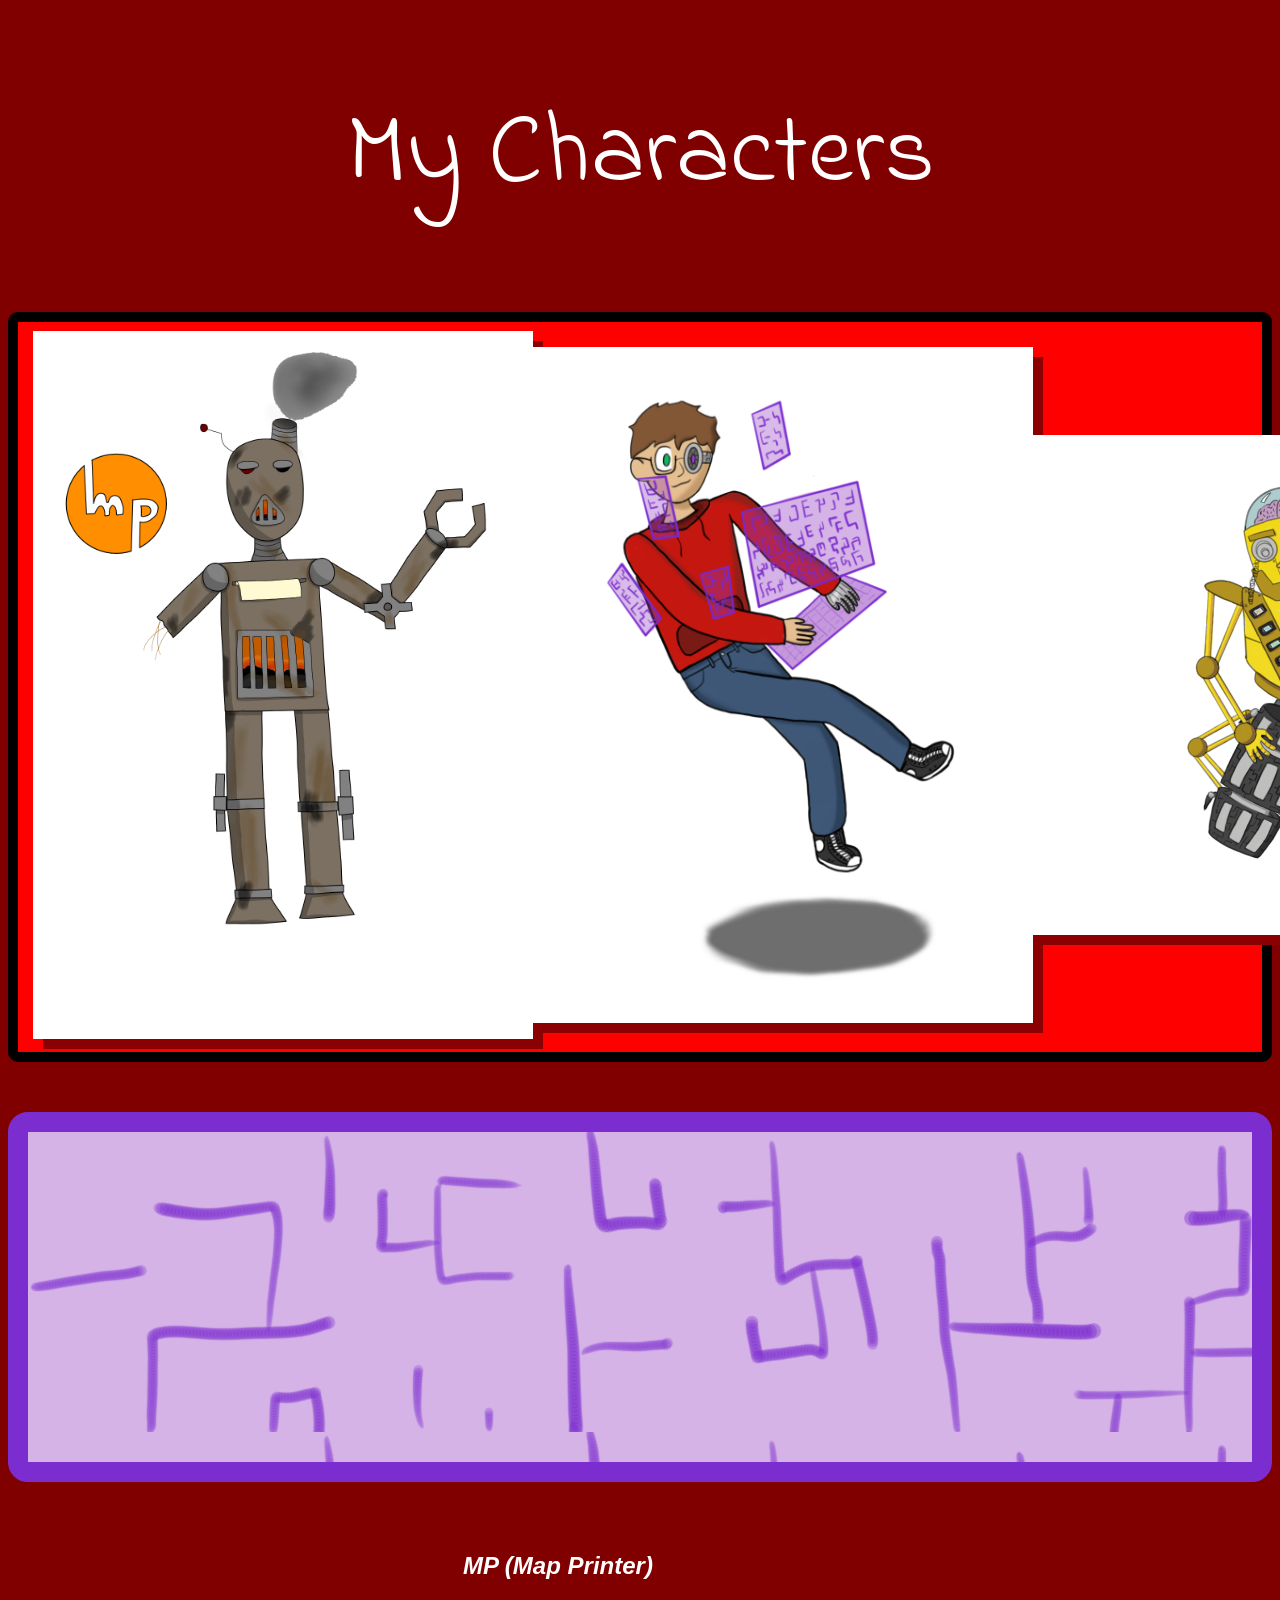
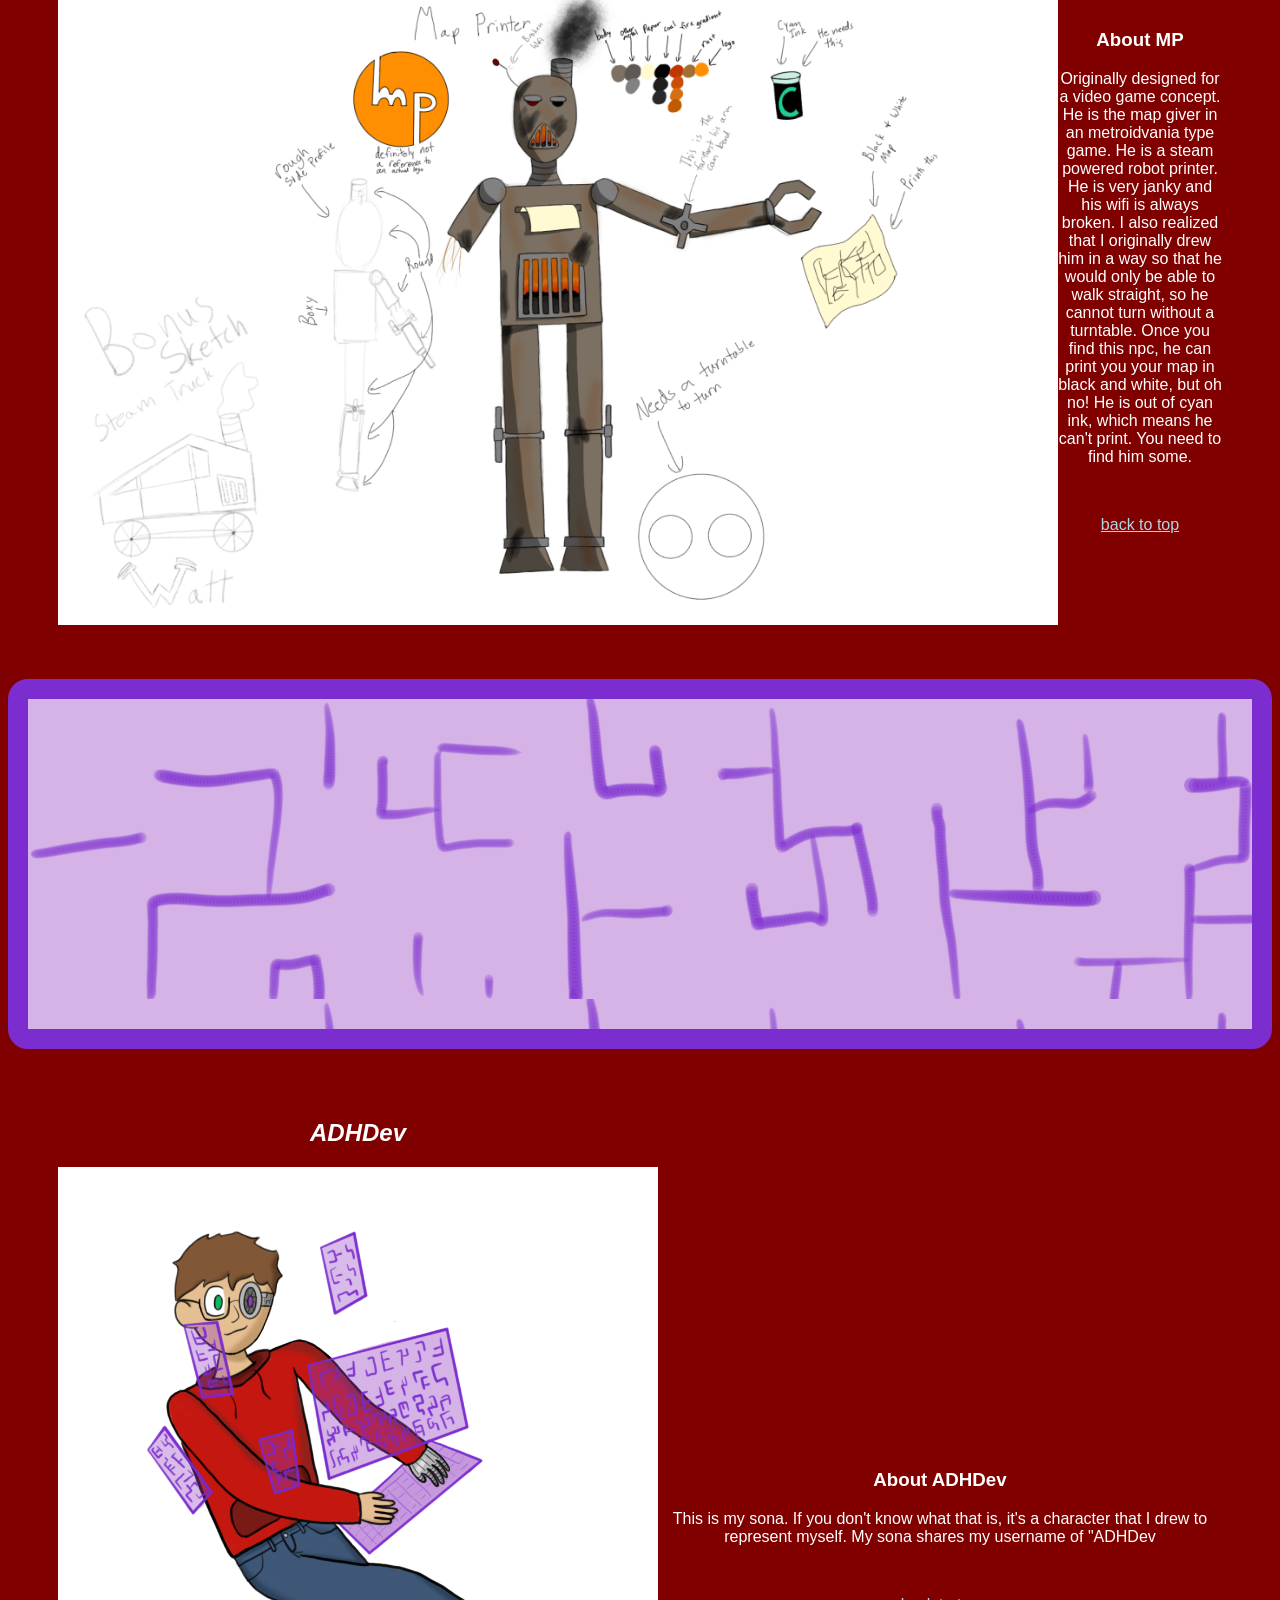
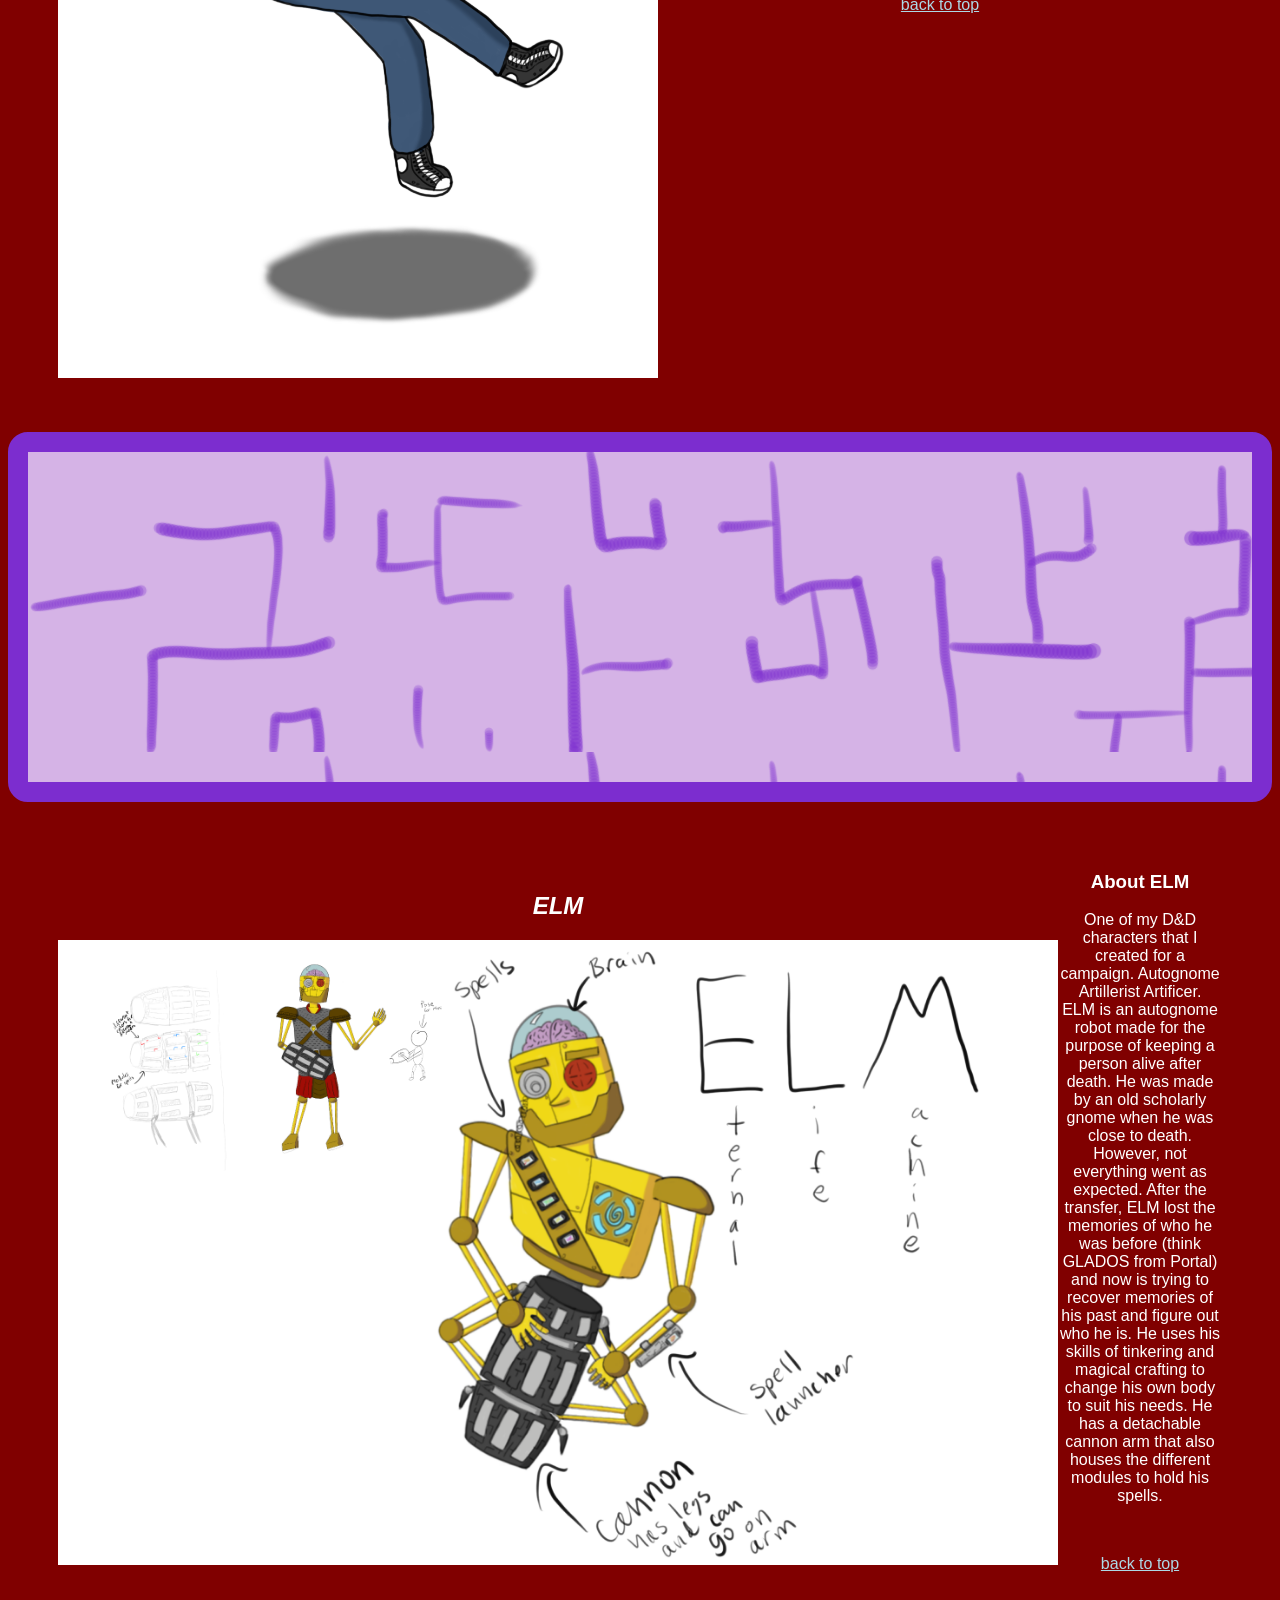
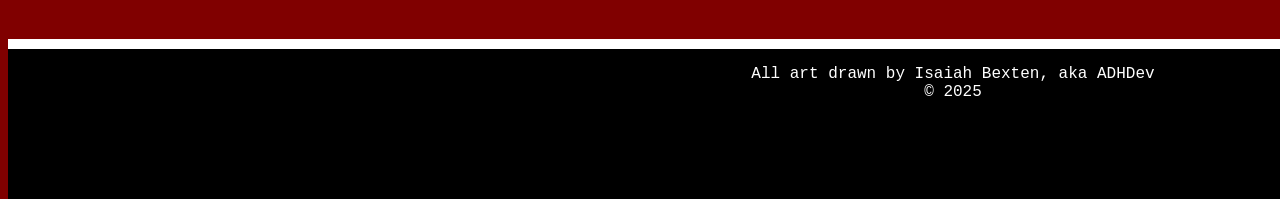
<file: school/web languages/project2/project-2_bexten.html>
<!DOCTYPE HTML>
<html lang="en-US">
    <head>
        <title>Project 2</title>
        <meta charset="utf-8">
        <meta name="viewport" content="width=device-width, initial-scale=1.0" />
        <style>
            @import url('https://fonts.googleapis.com/css2?family=Indie+Flower&display=swap');
            a
            {
                color:lightblue;
            }
            a:hover
            {
                cursor: url('images/CustomCursorSelect\ \(Custom\).png'), crosshair;   
            }
            h1 
            {
                font-size: 100px;
                color: white;
                text-align: center;
                font-weight: bolder;
                font-family: "Indie Flower", cursive;
                font-weight: 400;
                font-style: normal;
            }
            h2
            {
                font-style: italic;
            }
            #Character_images 
            {
                background: red; 
                height: 700px; 
                padding: 15px; 
                border: 10px; 
                border-style: solid; 
                border-color: black; 
                border-radius: 10px;
                display: flex;
                align-items: center;
                justify-content: space-evenly;
                position: relative;

            }
            #sectionbreak 
            {
                background-color: #D5B3E6; 
                background-image:url('images/HiPaint_1761240405815.png');
                height: 300px; 
                padding:15px; 
                border: 20px; 
                border-style: solid; 
                border-color: #7C2DCF; 
                border-radius: 20px;
                margin: 50px 0px;
            }
            #body 
            {
                cursor: url('images/CustomCursorPoint\ \(Custom\).png'), auto;
                background: maroon;
                font-family: 'Trebuchet MS', sans-serif, system-ui, ui-sans-serif;
            }
            #MPImg 
            {
                box-shadow: 10px 10px darkred;
            }
            #ADHDEVImg 
            {
                box-shadow: 10px 10px darkred;
            }
            #ELMImg 
            {
                box-shadow: 10px 10px darkred;
            }
            #info
            {
                text-align: center;
                color: white;
                display: flex;
                justify-content: center;
                justify-content: space-evenly;
                align-items: center;
                margin: 0px 50px;
            }
            #footer
            {
                height: 150px;
                background: black;
                text-align: center;
                color: white;
                border: 10px;
                border-top-style: solid;
                border-top-color: white;
                margin-top: 50px;
                font-family: 'Calibri', monospace;
                position:absolute;
                width: 1890px;
            }
        </style>
    </head>
    <body id = "body">
        <main>
        <section>
        <h1>My Characters</h1>
        <div id = "Character_images">
            <a href = "#MP"><img id = "MPImg" src = "images/MP.png" alt = "MP Drawing" style width = "500"></a>
            <a href = "#ADHDev"><img id = "ADHDEVImg" src = "images/ADHDev.png" alt = "ADHDev Drawing" style width = "500"></a>
            <a href = "#ELM"><img id = "ELMImg" src = "images/Elm.png" alt = "ELM Drawing" style width = "500"></a>
        </div>
        </section>
        <div id = "sectionbreak"></div>
        <section id = "MP">
            <div id = "info">
                <div>
                    <h2>MP (Map Printer)</h2>
                    <img src = "images/MPRef.png" alt = "MP Reference Sheet" style width = "1000px">
                </div>
                <div>
                    <h3>About MP</h3>
                    <p>Originally designed for a video game concept. He is the map giver in an metroidvania type game. He is a steam powered robot printer. He is very janky and his wifi is always broken. I also realized that I originally drew him in a way so that he would only be able to walk straight, so he cannot turn without a turntable. Once you find this npc, he can print you your map in black and white, but oh no! He is out of cyan ink, which means he can't print. You need to find him some. </p>
                    <br><a href="#Character_images"><p>back to top</p></a>
                </div>
            </div>
        </section>
        <div id = "sectionbreak"></div>
        <section id = "ADHDev">
            <div id = "info">
                <div>
                    <h2>ADHDev</h2>
                    <img src = "images/ADHDev.png" alt = "ADHDev Drawing" style width = "600px">
                </div>
                <div>
                    <h3>About ADHDev</h3>
                    <p>This is my sona. If you don't know what that is, it's a character that I drew to represent myself. My sona shares my username of "ADHDev</p>
                    <br><a href="#Character_images"><p>back to top</p></a>
                </div>
        </div>
        </section>
        <div id = "sectionbreak"></div>
        <section id = "ELM">  
            <div id = "info">
                <div>
                    <h2>ELM</h2>
                    <img src = "images/ElmRef.png" alt = "Elm Reference Sheet" style width = "1000px">
                </div>
                <div>
                    <h3>About ELM</h3>
                    <p>One of my D&D characters that I created for a campaign. Autognome Artillerist Artificer. <br> 
                    ELM is an autognome robot made for the purpose of keeping a person alive after death. He was made by an old scholarly gnome when he was close to death. However, not everything went as expected. After the transfer, ELM lost the memories of who he was before (think GLADOS from Portal) and now is trying to recover memories of his past and figure out who he is. He uses his skills of tinkering and magical crafting to change his own body to suit his needs. He has a detachable cannon arm that also houses the different modules to hold his spells.</p>
                    <br><a href="#Character_images"><p>back to top</p></a>
                </div>
            </div>
            </section>
            <footer id = "footer">
                <p>All art drawn by Isaiah Bexten, aka ADHDev<br>© 2025</p>
            </footer>
        </main>
    </body>
</html>
</file>
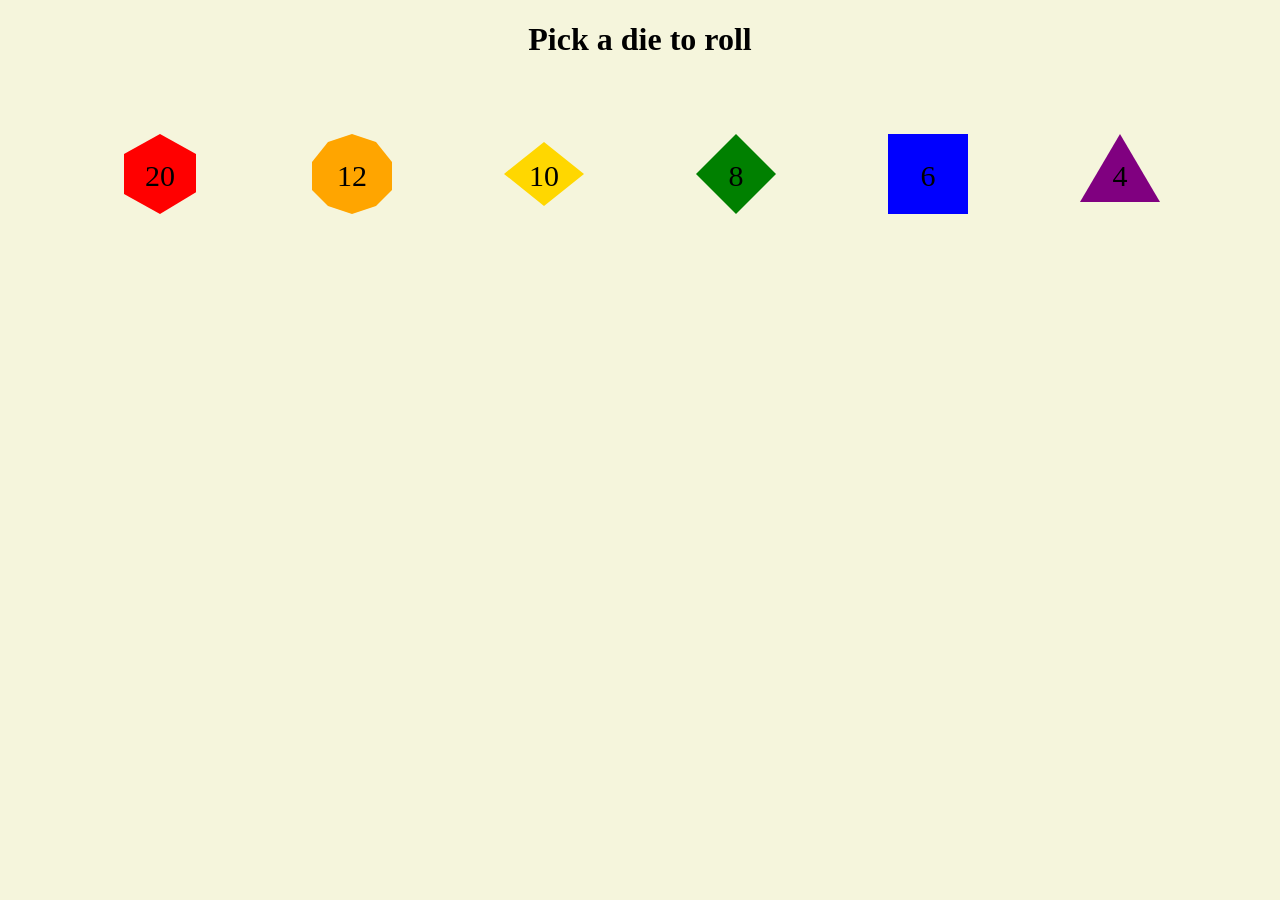
<file: school/web languages/project4/Untitled-1.html>
<!DOCTYPE HTML>
<html lang="en-US">
    <head>
        <title>Dice Roller</title>
        <meta charset="utf-8">
        <link href="stylesheet.css" rel="stylesheet"> 
    </head>
    <body>
        <h1>Pick a die to roll</h1>
        <br><br><br>
        <div id="dice">
            <div id="d20" class = "die" data-size="20">20</div>
            <div id="d12" class = "die" data-size="12">12</div>
            <div id="d10" class = "die" data-size="10">10</div>
            <div id="d8" class = "die" data-size="8">8</div>
            <div id="d6" class = "die" data-size="6">6</div>
            <div id="d4" class = "die" data-size="4">4</div>
        </div>
        <script src="script.js"></script>
    </body>
</file>
<file: school/web languages/project4/stylesheet.css>
body
{
    background-color: beige;
}
h1
{
    justify-content: space-evenly;
    align-items: center;
    display:flex;
}
#dice
{
    justify-content: space-evenly;
    align-items: center;
    display:flex;
    text-align: center;
    font-size: 30px;
    user-select: none;
    
}
#d20
{
    background-color: red;
    clip-path: polygon(
        50% 0, 
        95% 25%, 
        95% 73%, 
        50% 100%, 
        5% 75%, 
        5% 25%);
}
#d12
{
    background-color: orange;
    clip-path: polygon(
    50% 0%, 
    80% 10%, 
    100% 35%, 
    100% 70%, 
    80% 90%, 
    50% 100%, 
    20% 90%, 
    0% 70%, 
    0% 35%, 
    20% 10%);
}
#d10
{
    background-color: gold;
    clip-path: polygon(
        50% 10%,
        100% 50%,
        50% 90%,
        0% 50%,
        50% 10%
    );
}
#d8
{
    background-color: green;
    clip-path: polygon(
        50% 0,
        100% 50%,
        50% 100%,
        0 50%,
        50% 0
    );
}
#d6
{
    background-color: blue;
}
#d4
{
    background-color: purple;
    clip-path: polygon(
        50% 0,
        100% 85%,
        0 85%,
        50% 0
    );
}
.die {
    width: 30px;
    height: 30px;
    padding: 25px;
    transition: width 0.2s ease, height 0.2s ease;
    
}
.die.grow {
    width: 50px;
    height: 50px;
}
.die:hover
{
    cursor: pointer;
}
</file>
